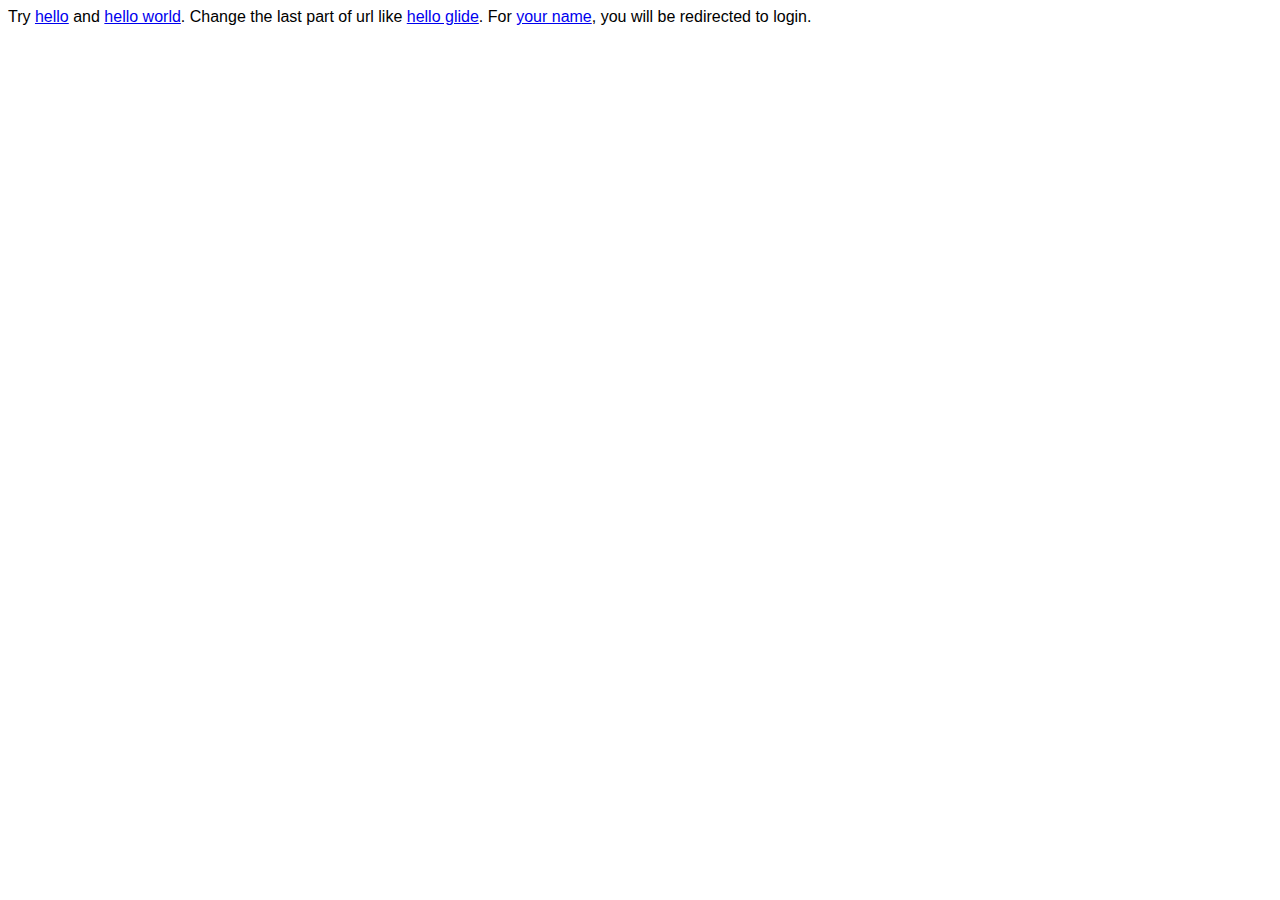
<file: samples/simple_app/index.html>
<!doctype html>
<html>
    <head>
        <title>Glide</title>

        <script type="text/javascript">
		</script>
	

		<style type="text/css">
			body {font-family: Arial, sans-serif;}
		</style>	

    </head>
        
    <body>
        Try <a href="/hello">hello</a> and <a href="/hello/world">hello world</a>. Change the last part of url like <a href="/hello/glide">hello glide</a>.
        For <a href="/user/me">your name</a>, you will be redirected to login.
    </body>
</html>
</file>
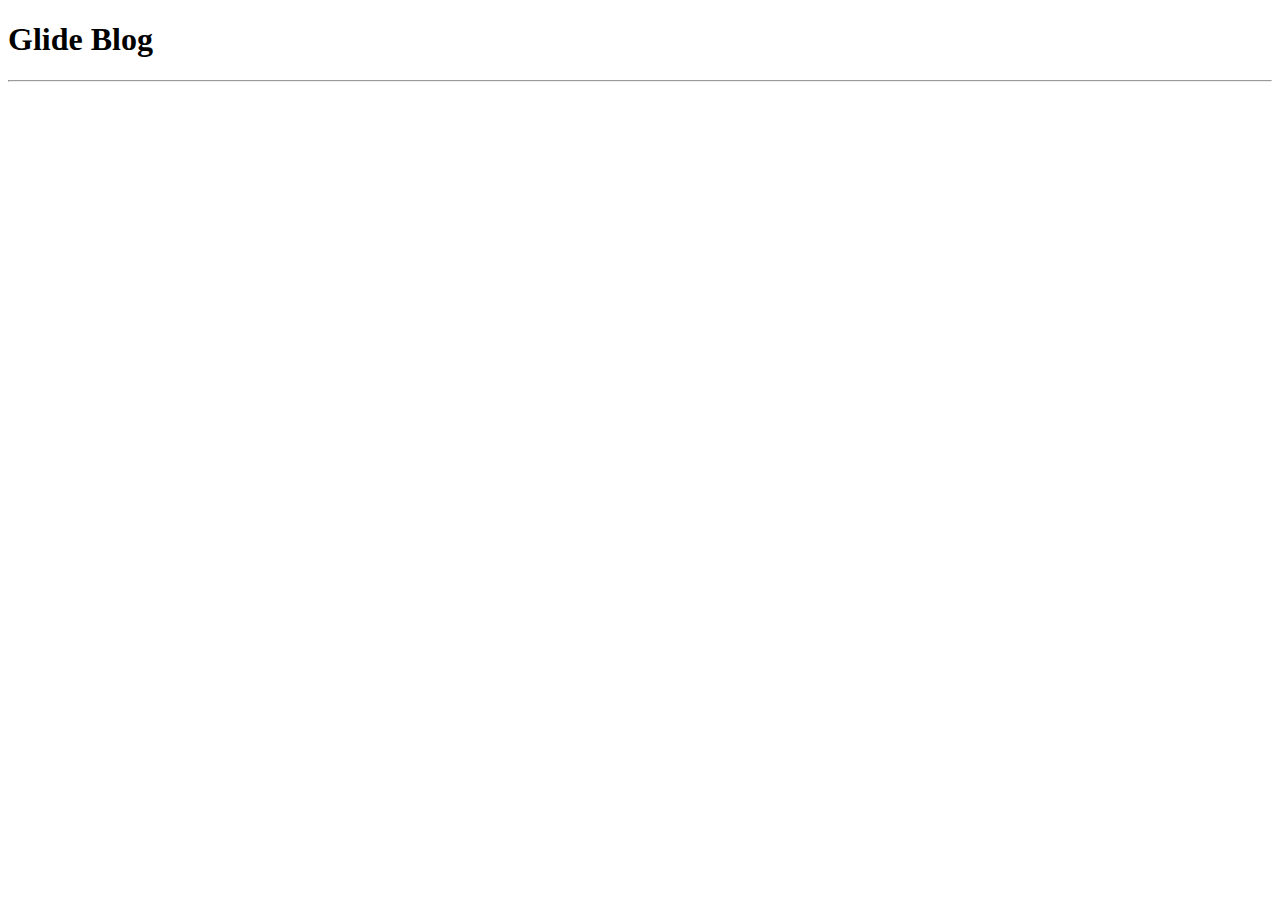
<file: samples/blog/_layout.html>
<!doctype html>
<html>
<head>
    <title>Glide Blog - <sitemesh:write property='title'/></title>
    <meta name="powered-by" content="glide">
    <sitemesh:write property='head'/>
</head>
<body>
    <h1>Glide Blog </h1>
    <hr/>
    <sitemesh:write property='body'/>
</body>
</html>
</file>
